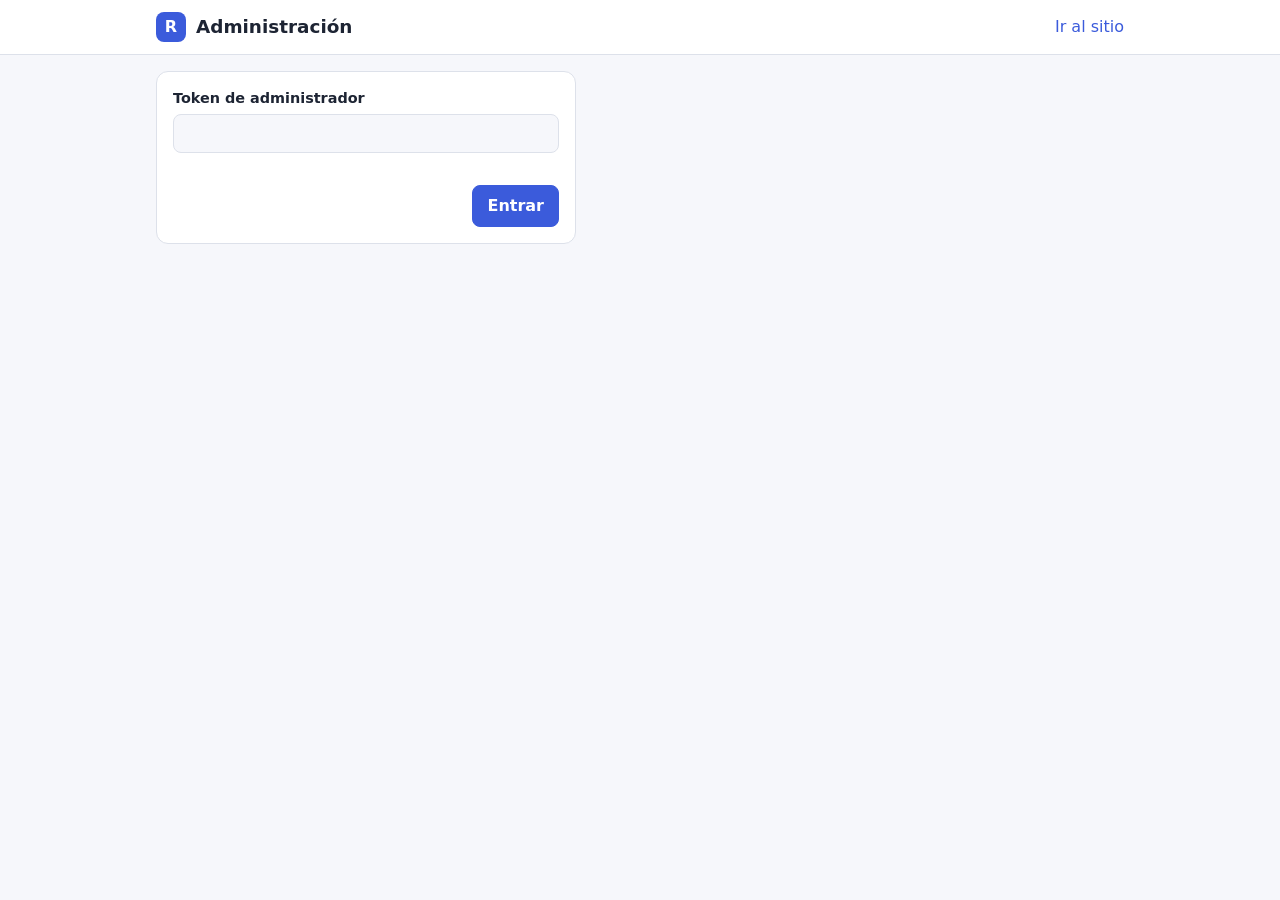
<file: frontend/admin.html>
<!doctype html>
<html lang="es">
<head>
  <meta charset="utf-8">
  <meta name="viewport" content="width=device-width, initial-scale=1">
  <title>Administración de reservas</title>
  <link rel="icon" href="data:image/svg+xml,%3Csvg xmlns='http://www.w3.org/2000/svg' viewBox='0 0 32 32'%3E%3Crect width='32' height='32' rx='8' fill='%233b5bdb'/%3E%3Ctext x='16' y='23' font-size='20' font-family='sans-serif' font-weight='700' text-anchor='middle' fill='white'%3ER%3C/text%3E%3C/svg%3E">
  <link rel="stylesheet" href="estilos.css">
</head>
<body>
  <header class="sitio">
    <div class="interior">
      <strong class="marca"><span class="logo" aria-hidden="true">R</span>Administración</strong>
      <nav><a href="index.html">Ir al sitio</a></nav>
    </div>
  </header>
  <main>
    <form id="form-token" class="vertical tarjeta estrecho">
      <label>Token de administrador
        <input name="token" type="password" required autocomplete="off">
      </label>
      <div id="mensaje-token"></div>
      <div class="acciones"><button class="principal" type="submit">Entrar</button></div>
    </form>

    <section id="panel" hidden>
      <div class="barra-titulo">
        <h1>Panel</h1>
        <button type="button" id="salir">Salir</button>
      </div>

      <div id="resumen" class="resumen" aria-label="Resumen"></div>

      <h2>Registrar evento o servicio</h2>
      <form id="form-evento" class="vertical tarjeta">
        <div class="dos">
          <label>Nombre <input name="nombre" required maxlength="120"></label>
          <label>Tipo
            <select name="tipo"><option value="evento">Evento</option><option value="servicio">Servicio</option></select>
          </label>
        </div>
        <div class="dos">
          <label>Fecha y hora (obligatoria en eventos) <input name="fecha" type="datetime-local"></label>
          <label>Lugar <input name="lugar" maxlength="150"></label>
        </div>
        <div class="dos">
          <label>Precio (entero, 0 = gratis) <input name="precio" type="number" min="0" step="1" value="0" required></label>
          <label>Cupos <input name="cupos" type="number" min="0" step="1" value="10" required></label>
        </div>
        <label>Descripción <textarea name="descripcion" rows="3" maxlength="1000"></textarea></label>
        <div id="mensaje-evento"></div>
        <div class="acciones"><button class="principal" type="submit">Registrar</button></div>
      </form>

      <h2>Eventos y servicios</h2>
      <div id="mensaje-lista"></div>
      <div class="tabla-scroll"><table>
        <thead><tr><th>Nombre</th><th>Tipo</th><th>Fecha</th><th>Precio</th><th>Cupos</th><th>Estado</th><th>Acciones</th></tr></thead>
        <tbody id="tabla-eventos"></tbody>
      </table></div>

      <h2>Reservas recibidas</h2>
      <input type="search" id="buscar-reservas" class="buscador-tabla" placeholder="Buscar por código, nombre, documento o correo…" aria-label="Buscar reservas" autocomplete="off">
      <div class="tabla-scroll"><table>
        <thead><tr><th>Código</th><th>Evento</th><th>Titular</th><th>Contacto</th><th>Cant.</th><th>Total</th><th>Emitida</th></tr></thead>
        <tbody id="tabla-reservas"></tbody>
      </table></div>
    </section>
  </main>

  <dialog id="dialogo-editar" aria-labelledby="titulo-editar">
    <form id="form-editar" class="vertical" novalidate>
      <h2 id="titulo-editar">Editar</h2>
      <div class="dos">
        <label>Nombre <input name="nombre" required maxlength="120"></label>
        <label>Tipo
          <select name="tipo"><option value="evento">Evento</option><option value="servicio">Servicio</option></select>
        </label>
      </div>
      <div class="dos">
        <label>Fecha y hora (obligatoria en eventos) <input name="fecha" type="datetime-local"></label>
        <label>Lugar <input name="lugar" maxlength="150"></label>
      </div>
      <div class="dos">
        <label>Precio (entero, 0 = gratis) <input name="precio" type="number" min="0" step="1" required></label>
        <label>Cupos <input name="cupos" type="number" min="0" step="1" required></label>
      </div>
      <label>Descripción <textarea name="descripcion" rows="3" maxlength="1000"></textarea></label>
      <p class="suave">Cambiar el precio no modifica los comprobantes ya emitidos.</p>
      <div id="mensaje-editar"></div>
      <div class="acciones">
        <button type="button" id="cancelar-editar">Cancelar</button>
        <button type="submit" class="principal" id="guardar-editar">Guardar cambios</button>
      </div>
    </form>
  </dialog>

  <script src="api.js"></script>
  <script src="admin.js"></script>
</body>
</html>
</file>
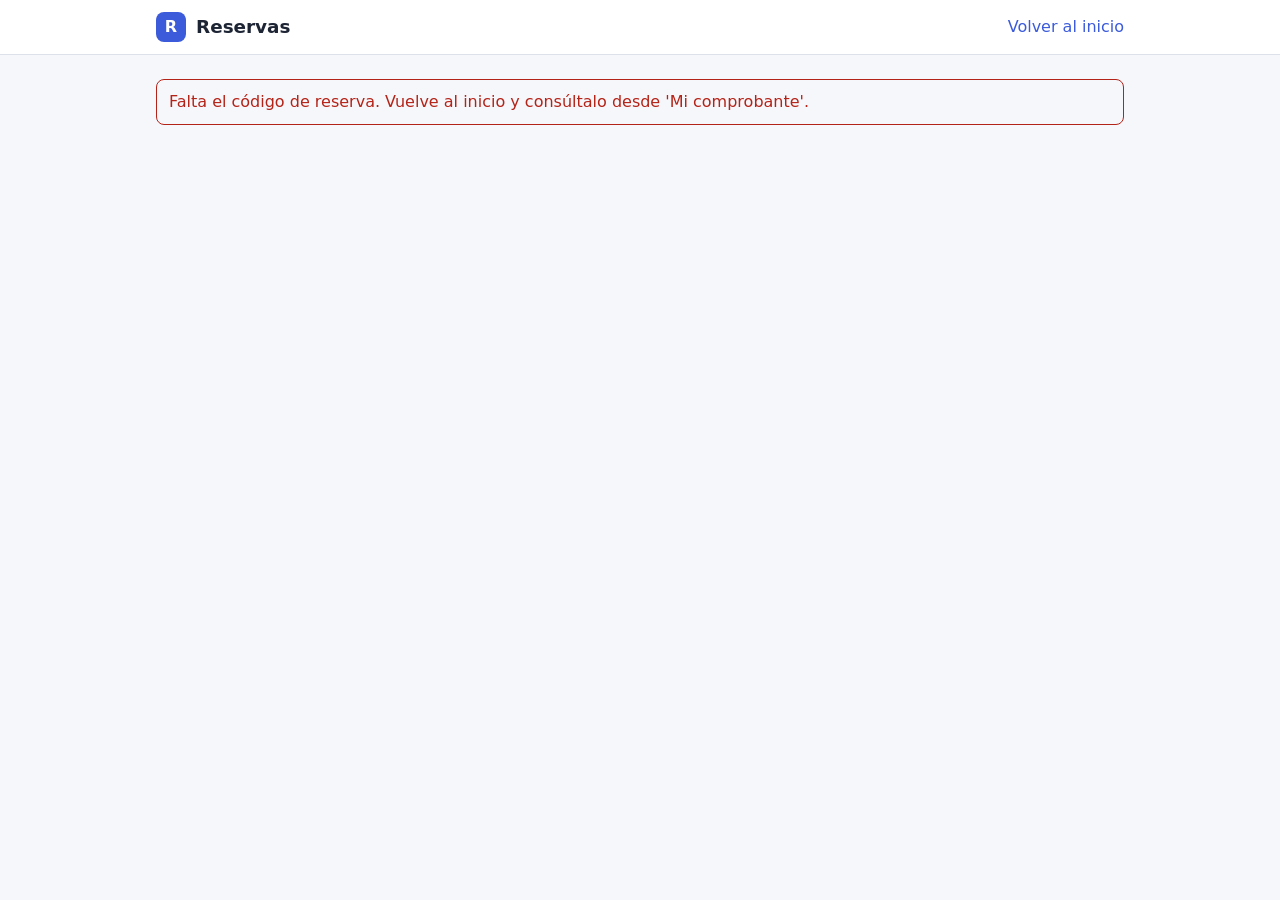
<file: frontend/comprobante.html>
<!doctype html>
<html lang="es">
<head>
  <meta charset="utf-8">
  <meta name="viewport" content="width=device-width, initial-scale=1">
  <title>Comprobante de reserva</title>
  <link rel="icon" href="data:image/svg+xml,%3Csvg xmlns='http://www.w3.org/2000/svg' viewBox='0 0 32 32'%3E%3Crect width='32' height='32' rx='8' fill='%233b5bdb'/%3E%3Ctext x='16' y='23' font-size='20' font-family='sans-serif' font-weight='700' text-anchor='middle' fill='white'%3ER%3C/text%3E%3C/svg%3E">
  <link rel="stylesheet" href="estilos.css">
</head>
<body>
  <header class="sitio">
    <div class="interior">
      <strong class="marca"><span class="logo" aria-hidden="true">R</span>Reservas</strong>
      <nav><a href="index.html">Volver al inicio</a></nav>
    </div>
  </header>
  <main>
    <div id="estado" aria-live="polite"></div>
    <div id="comprobante"></div>
  </main>
  <script src="api.js"></script>
  <script src="comprobante.js"></script>
</body>
</html>
</file>
<file: frontend/estilos.css>
:root {
  --fondo: #f6f7fb; --tarjeta: #ffffff; --texto: #1d2433; --suave: #5b6478; --borde: #dde1ea;
  --acento: #3b5bdb; --acento-texto: #ffffff; --acento-suave: #e8ecfd; --ok: #1f7a4d; --error: #b42318;
  --servicio: #0b7285; --aviso: #b54708; --aviso-fondo: #fff1e0;
}
@media (prefers-color-scheme: dark) {
  :root { --fondo: #12151c; --tarjeta: #1b2029; --texto: #e8ebf2; --suave: #9aa3b5; --borde: #2c3342;
          --acento: #7c93ff; --acento-texto: #10131a; --acento-suave: #232a45; --ok: #4cc38a; --error: #ff8a80;
          --servicio: #3bc9db; --aviso: #ffb86b; --aviso-fondo: #3a2a14; }
}
* { box-sizing: border-box; }
[hidden] { display: none !important; }
html { scroll-behavior: smooth; }
body { margin: 0; font-family: system-ui, -apple-system, "Segoe UI", sans-serif; background: var(--fondo); color: var(--texto); line-height: 1.5; }
a { color: var(--acento); }

/* Encabezado */
header.sitio { background: var(--tarjeta); border-bottom: 1px solid var(--borde); position: sticky; top: 0; z-index: 5; }
header.sitio .interior, main { max-width: 1000px; margin: 0 auto; padding: 16px; }
header.sitio .interior { display: flex; justify-content: space-between; align-items: center; gap: 12px; flex-wrap: wrap; }
header.sitio .interior { padding-top: 12px; padding-bottom: 12px; }
.marca { display: inline-flex; align-items: center; gap: 10px; font-size: 1.15rem; font-weight: 700; }
.marca .logo { display: inline-grid; place-items: center; width: 30px; height: 30px; border-radius: 8px; background: var(--acento); color: var(--acento-texto); font-size: 1rem; }
nav a { margin-left: 16px; text-decoration: none; }
nav a:hover { text-decoration: underline; }
h1 { font-size: 1.7rem; margin: 8px 0; } h2 { font-size: 1.25rem; margin: 28px 0 12px; scroll-margin-top: 72px; }
.suave { color: var(--suave); }

/* Portada */
.portada { background: linear-gradient(135deg, var(--acento-suave), var(--tarjeta)); border: 1px solid var(--borde); border-radius: 16px; padding: 28px 24px; margin-bottom: 8px; }
.portada h1 { font-size: 2.1rem; line-height: 1.15; margin: 0 0 8px; }
.portada p { margin: 0 0 16px; max-width: 56ch; }
.portada .acciones { justify-content: flex-start; }

/* Catálogo */
.barra-catalogo { display: flex; gap: 12px; justify-content: space-between; align-items: center; flex-wrap: wrap; margin-bottom: 16px; }
.filtros { display: flex; gap: 8px; flex-wrap: wrap; }
.buscador { flex: 1 1 220px; max-width: 320px; }
.rejilla { display: grid; grid-template-columns: repeat(auto-fill, minmax(280px, 1fr)); gap: 16px; }
.tarjeta { background: var(--tarjeta); border: 1px solid var(--borde); border-radius: 12px; padding: 16px; display: flex; flex-direction: column; gap: 6px; }
.tarjeta h3 { margin: 0; font-size: 1.1rem; }
.rejilla .tarjeta { border-top: 4px solid var(--acento); }
.rejilla .tarjeta.tipo-servicio { border-top-color: var(--servicio); }
.etiqueta { align-self: flex-start; font-size: .75rem; padding: 2px 10px; border-radius: 99px; border: 1px solid var(--borde); color: var(--suave); text-transform: uppercase; letter-spacing: .04em; }
.tipo-servicio .etiqueta { color: var(--servicio); border-color: var(--servicio); }
.tipo-evento .etiqueta { color: var(--acento); border-color: var(--acento); }
.cuando { display: flex; align-items: center; gap: 12px; margin: 4px 0; }
.fecha-bloque { display: grid; place-items: center; min-width: 52px; padding: 4px 6px; border-radius: 10px; background: var(--acento-suave); color: var(--acento); line-height: 1.1; text-align: center; }
.fecha-bloque strong { font-size: 1.35rem; }
.fecha-bloque span { font-size: .72rem; text-transform: uppercase; letter-spacing: .05em; font-weight: 700; }
.fecha-bloque.sin-fecha { background: transparent; border: 1px dashed var(--borde); color: var(--suave); }
.cuando .detalle { display: grid; line-height: 1.3; }
.cuando .detalle small { color: var(--suave); }
.insignia { align-self: flex-start; font-size: .8rem; font-weight: 700; padding: 2px 10px; border-radius: 99px; }
.insignia.aviso { background: var(--aviso-fondo); color: var(--aviso); }
.insignia.agotado { border: 1px solid var(--borde); color: var(--suave); }
.precio { font-size: 1.2rem; font-weight: 700; margin-top: auto; padding-top: 8px; }
.vacio { grid-column: 1 / -1; padding: 24px; text-align: center; border: 1px dashed var(--borde); border-radius: 12px; }
@media (prefers-reduced-motion: no-preference) {
  .rejilla .tarjeta { transition: transform .15s ease, box-shadow .15s ease; }
  .rejilla .tarjeta:hover { transform: translateY(-2px); box-shadow: 0 6px 18px rgba(0, 0, 0, .12); }
}

/* Controles */
button, .boton { font: inherit; cursor: pointer; border-radius: 8px; border: 1px solid var(--borde); background: var(--tarjeta); color: var(--texto); padding: 8px 14px; text-decoration: none; display: inline-block; }
button:hover:not(:disabled), .boton:hover { border-color: var(--acento); }
button.principal, .boton.principal { background: var(--acento); color: var(--acento-texto); border-color: var(--acento); font-weight: 600; }
button[aria-pressed="true"] { border-color: var(--acento); color: var(--acento); font-weight: 600; background: var(--acento-suave); }
button:disabled { opacity: .5; cursor: not-allowed; }
:focus-visible { outline: 3px solid var(--acento); outline-offset: 2px; }
form.vertical { display: grid; gap: 12px; }
label { display: grid; gap: 4px; font-size: .9rem; font-weight: 600; }
input, select, textarea { font: inherit; padding: 8px 10px; border-radius: 8px; border: 1px solid var(--borde); background: var(--fondo); color: var(--texto); width: 100%; }
input[aria-invalid="true"], textarea[aria-invalid="true"] { border-color: var(--error); }
.dos { display: grid; grid-template-columns: 1fr 1fr; gap: 12px; align-items: start; }
.error-campo { color: var(--error); font-weight: 400; }
.mensaje { padding: 10px 12px; border-radius: 8px; margin: 8px 0; border: 1px solid; }
.mensaje.error { color: var(--error); border-color: var(--error); }
.mensaje.ok { color: var(--ok); border-color: var(--ok); }
.angosto { max-width: 520px; }
.estrecho { max-width: 420px; }
dialog { border: 1px solid var(--borde); border-radius: 12px; background: var(--tarjeta); color: var(--texto); width: min(520px, 92vw); padding: 20px; }
dialog h2 { margin-top: 0; }
dialog::backdrop { background: rgba(0, 0, 0, .45); }
.acciones { display: flex; gap: 8px; justify-content: flex-end; margin-top: 8px; flex-wrap: wrap; }
.barra-titulo { display: flex; justify-content: space-between; align-items: center; gap: 12px; }
.barra-titulo h1 { margin: 0; }

/* Tablas y panel */
table { width: 100%; border-collapse: collapse; background: var(--tarjeta); font-size: .9rem; }
th, td { text-align: left; padding: 8px; border-bottom: 1px solid var(--borde); vertical-align: top; }
.tabla-scroll { overflow-x: auto; border: 1px solid var(--borde); border-radius: 12px; }
td input[type="number"] { width: 90px; }
.resumen { display: grid; grid-template-columns: repeat(auto-fit, minmax(170px, 1fr)); gap: 12px; margin: 16px 0 4px; }
.dato { background: var(--tarjeta); border: 1px solid var(--borde); border-radius: 12px; padding: 12px 16px; }
.dato strong { display: block; font-size: 1.5rem; line-height: 1.2; }
.dato span { color: var(--suave); font-size: .85rem; }
.buscador-tabla { max-width: 320px; margin: 0 0 10px; }
.acciones-fila { display: flex; gap: 6px; flex-wrap: wrap; }

/* Comprobante */
.comprobante { max-width: 640px; margin: 24px auto; background: var(--tarjeta); border: 1px solid var(--borde); border-radius: 12px; padding: 24px; }
.comprobante .codigo { font-family: ui-monospace, Consolas, monospace; font-size: 1.6rem; letter-spacing: .08em; font-weight: 700; }
.fila-codigo { display: flex; align-items: center; gap: 12px; flex-wrap: wrap; }
.comprobante .sin-margen { margin-bottom: 0; }
.comprobante dl { display: grid; grid-template-columns: 160px 1fr; gap: 6px 12px; margin: 8px 0 20px; }
.comprobante dt { color: var(--suave); } .comprobante dd { margin: 0; }
.comprobante .total { font-size: 1.3rem; font-weight: 700; }
.sello { display: inline-block; color: var(--ok); border: 2px solid var(--ok); padding: 2px 12px; border-radius: 6px; font-weight: 700; text-transform: uppercase; letter-spacing: .08em; }

@media (max-width: 520px) {
  .dos { grid-template-columns: 1fr; } .comprobante dl { grid-template-columns: 1fr; } nav a { margin: 0 12px 0 0; }
  .portada { padding: 20px 16px; } .portada h1 { font-size: 1.6rem; } .buscador { max-width: none; }
  header.sitio { position: static; }
}
@media print {
  header.sitio, .no-imprimir { display: none !important; }
  body { background: #fff; color: #000; }
  .comprobante { border: 1px solid #000; box-shadow: none; margin: 0 auto; }
  .comprobante dt, .suave { color: #333; }
}
</file>
